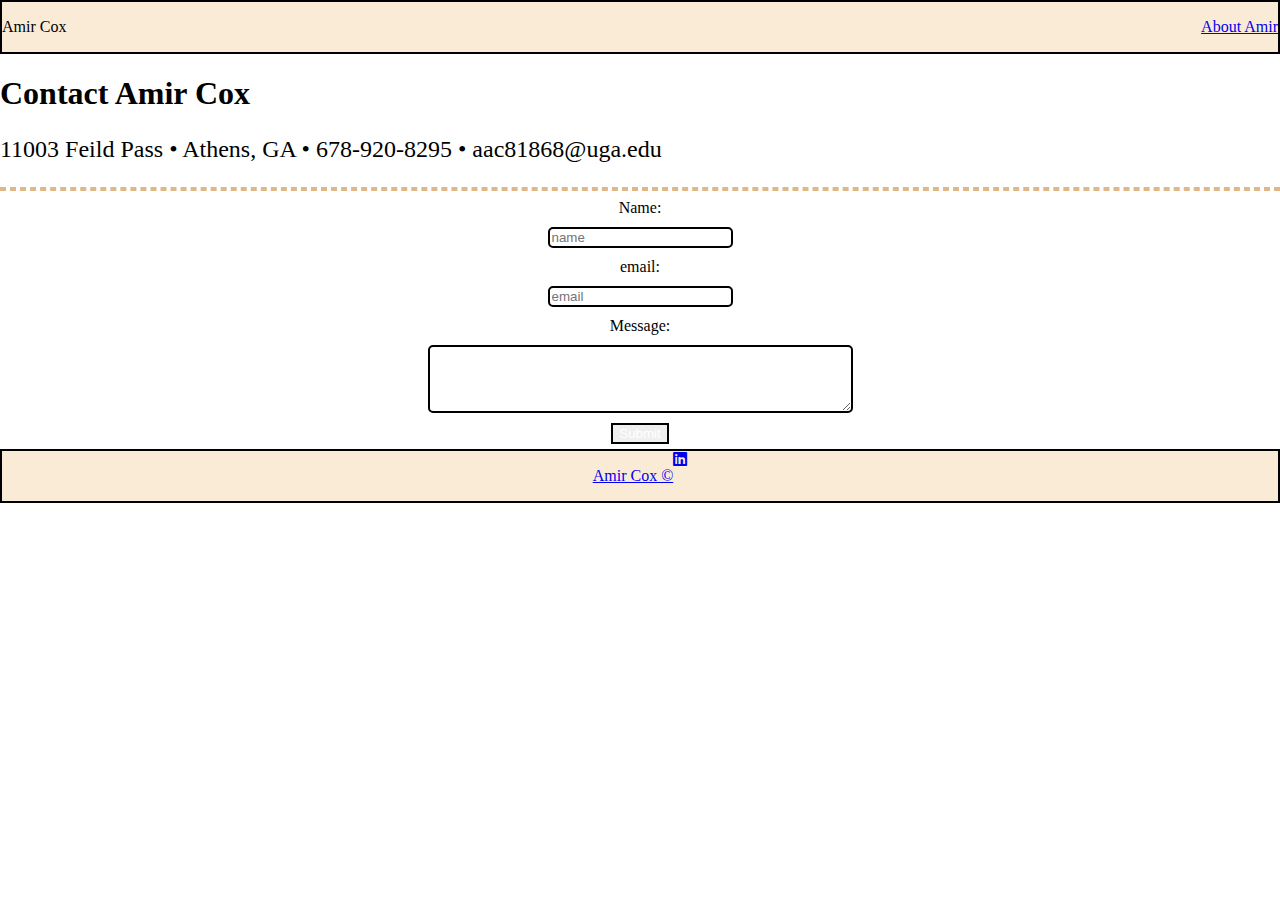
<file: contact.html>
<!DOCTYPE html>
<html lang="en">
<head>
    <meta charset="UTF-8">
    <meta name="viewport" content="width=device-width, initial-scale=1.0">
    <link rel="stylesheet"  href="https://cdnjs.cloudflare.com/ajax/libs/font-awesome/6.0.0-beta3/css/all.min.css">
    <link rel="stylesheet" href="css/style.css">
    <title>Contact Amir Cox</title>
</head>
<body>
    <nav>
        <p>Amir Cox</p>
        <p><a href="index.html">About Amir</a></p>
    </nav>
    <section>
        <h1>Contact Amir Cox</h1>
        <p>11003 Feild Pass &#x2022; Athens, GA &#x2022; 678-920-8295 &#x2022; aac81868@uga.edu</p>
    </section>
    <hr>
    <form class="one-col" action="https://formsubmit.co/4916f794eb96a4c0b3f0ee6e6f79783b" method="post">
        Name:<input class="one-col" type="text" name="name" placeholder="name" required>
        <input type="hidden" name="_next" value="https://amircoxx.github.io/thankyou.html">
        email:<input type="email" name="email" placeholder="email" required>
        Message:<textarea name="message" rows="4" cols="50"></textarea>
        <button type="submit">Submit</button>
    </form>
    <footer>
        <p><a href="index.html">Amir Cox &#169;</a></p>
        <a target="_blank" href="https://www.linkedin.com/in/amir-cox-9132522b7/"><i class="fab fa-linkedin"></i></a>
    </footer>
</body>
</html>
</file>
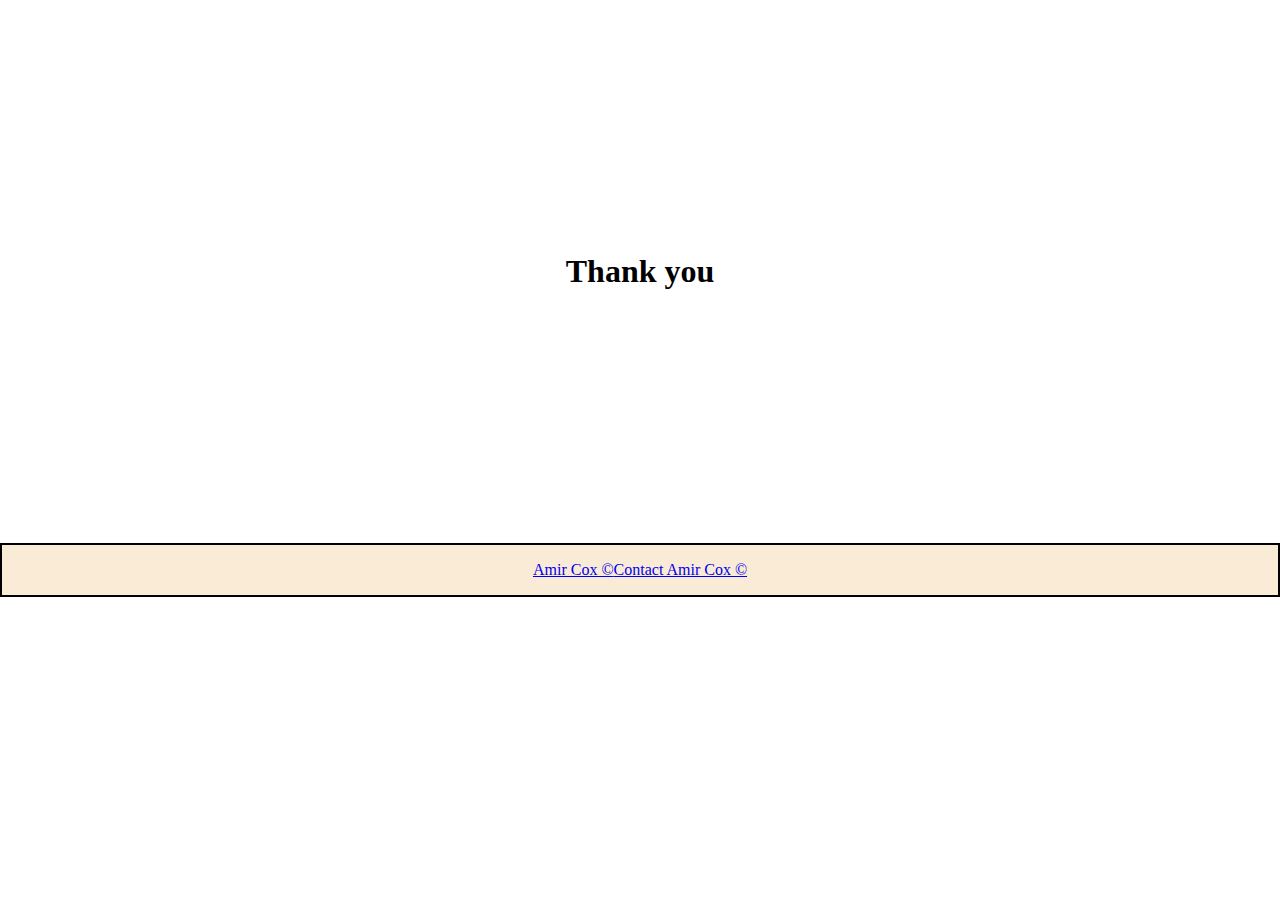
<file: thankyou.html>
<!DOCTYPE html>
<html lang="en">
<head>
    <meta charset="UTF-8">
    <meta name="viewport" content="width=device-width, initial-scale=1.0">
    <link rel="stylesheet" href="css/style.css">
    <title>Thank you</title>
    <style>
        h1 {
            display: flex;
            justify-content: center;
            align-items: center;
            height: 500px;
        }
    </style>
</head>
<body>
    <div>
        <h1>Thank you</h1>
    </div>
    <footer>
        <p><a href="index.html">Amir Cox &#169;</a></p>
        <p><a href="contact.html"> Contact Amir Cox &#169;</a></p>

    </footer>
</body>
</html>
</file>
<file: css/style.css>
/* General Styles */
body {
    margin: 0;
}

/* Nav Styles */
nav {
    background-color: antiquewhite;
    border-style: solid;
    border-width: 2px;
    display: flex;
    justify-content: space-between;
}

nav p, nav a {}

nav a {}

nav a:hover {}

/* Footer Styles */
footer {
    background-color: antiquewhite;
    border-style: solid;
    border-width: 2px;
    display: flex;
    justify-content: center;
}

footer a {}

footer a:hover {}

/* Splash Section */
.splash {}

.splash h1 {
    font-family: "Tinos", serif;
    color: #d4d4dc;
    font-size: 2rem;
}

.splash img {
    border-radius: 50%;
    border-style: solid;
    border-width: 5px;
}

.splash .address {
    font-size: 24px;
}

.splash .tag {
    font-style: italic;
}
/* Horizontal Rules */
hr {
    border-style: dashed;
    border-width: 2px;
    color: burlywood;
}

/* Sections */
section {}

/* Section Headings */
section h2 {
    font-family: "Roboto", serif;
    color: #7D7C79;
    font-size: 32px;
}

/* Education Paragraph */
.edu {
    font-weight: bold;
}

/* Paragraph Styles */
section p {
    font-size: 24px;
}

/* link styles */
section a {
    color: #D3D3D3;
    text-decoration: none;
}
section a:hover {
    color: black;
    text-decoration: underline;
}

/* List Styles */
ul {
    list-style-type: circle;
}

dl {
    display: grid;
    grid-template-columns: 1fr 3fr;
    gap: 10px;
}
dl dt{
    font-weight: bold;
}
dl dd{
    font-style: italic;
}

/* Project Section */
.three-col {
    display: grid;
    grid-template-columns: repeat(3, 1fr);
    gap: 10px;
}

.card {
    border-style: solid;
    border-width: 2px;
    background-color: #918d8d;
    padding: 10px;
    border-radius: 2%;
}

.card img {
    width: 100%;
    height: auto;
}

.card h3 {}

/* Contact Page Styles */
.one-col {
    display: flex;
    flex-direction: column;
    align-items: center;
    gap: 10px;
}

form {}

form input, form textarea {
    border: solid 2px;
    border-radius: 5px;
}

form input:focus, form textarea:focus {}

form button {
    border: solid 2px;
    border-color: black;
    color: white;
    margin-bottom: 5px;
}

form button:hover {}
</file>
